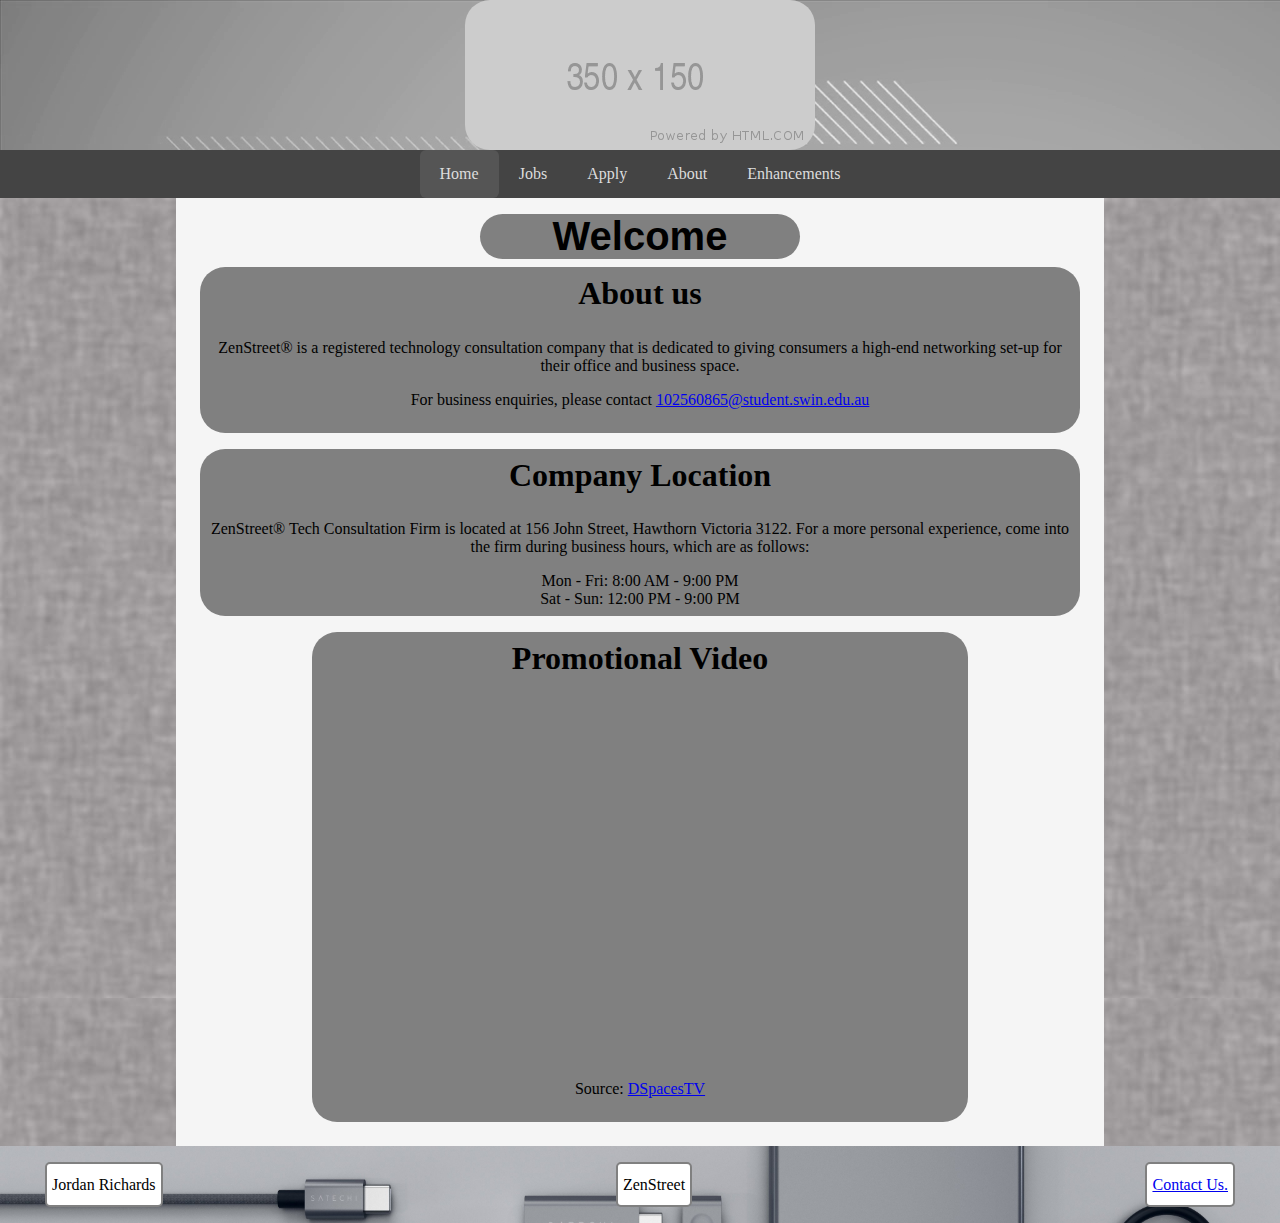
<file: Web Page/index.html>
<!DOCTYPE html>
<html lang="en">
    <head>
        <meta charset="utf-8">
		<meta name="description" content="Assignment Part 1 - WebApps">
		<meta name="keywords" content="ZenStreet,Consultation,Networking,Fullstack">
		<meta name="author" content="Jordan Richards">
		<meta name="viewport" content="width=device-width, initial-scale=1.0">
        <link href="styles/main.css" rel="stylesheet" />
		<link rel="icon" href="favicon.ico" type="image/x-icon" />
        <title>ZenStreet</title>
    </head>
    <body>
        <header id="header">
            <img src="images/logo.png" alt="Logo" />
        </header>
		<nav id="navbar">
			<ul>
				<li class="activenav"><a href="index.html">Home</a></li>
				<li><a href="jobs.html">Jobs</a></li>
				<li><a href="apply.html">Apply</a></li>
				<li><a href="about.html">About</a></li>
				<li><a href="enhancements.html">Enhancements</a></li>
			</ul>
		</nav>
        <div id="content-container">
            <article id="content">
				<h1 class="family-font">Welcome</h1>
                <div class="left">
					<h2>About us</h2>
                    <p>ZenStreet® is a registered technology consultation company that is dedicated to giving consumers a high-end networking set-up for their office and business space.</p>
					<p>For business enquiries, please contact <a href="mailto:102560865@student.swin.edu.au">102560865@student.swin.edu.au</a></p>
					
                </div>
				<div class="right">
					<h2>Company Location</h2>
                    <p>ZenStreet® Tech Consultation Firm is located at 156 John Street, Hawthorn Victoria 3122. For a more personal experience, come into the firm during business hours, which are as follows:</p>
					<dl>
						<dt>Mon - Fri:</dt>
						<dd>8:00 AM - 9:00 PM<br /></dd>
						<dt>Sat - Sun:</dt>
						<dd>12:00 PM - 9:00 PM</dd>
					</dl>
                </div>
				<div class="left">
					<h2>Promotional Video</h2>
                    <!-- video from youtube -->
					<div class="vid-container">
						<embed src="https://www.youtube.com/embed/h-YgIY0g3Nk" frameborder="0" allowfullscreen class="vid" />
					</div>
					<p>Source: <a href="https://www.youtube.com/embed/h-YgIY0g3Nk">DSpacesTV</a></p>
				</div>
            </article>
        </div>
        <footer id="footer">
            <p id="pleft">Jordan Richards</p>
			<p id="pcenter">ZenStreet</p>
			<p id="pright"><a href="mailto:102560865@student.swin.edu.au">Contact Us.</a></p>
        </footer>
    </body>
</html>
</file>
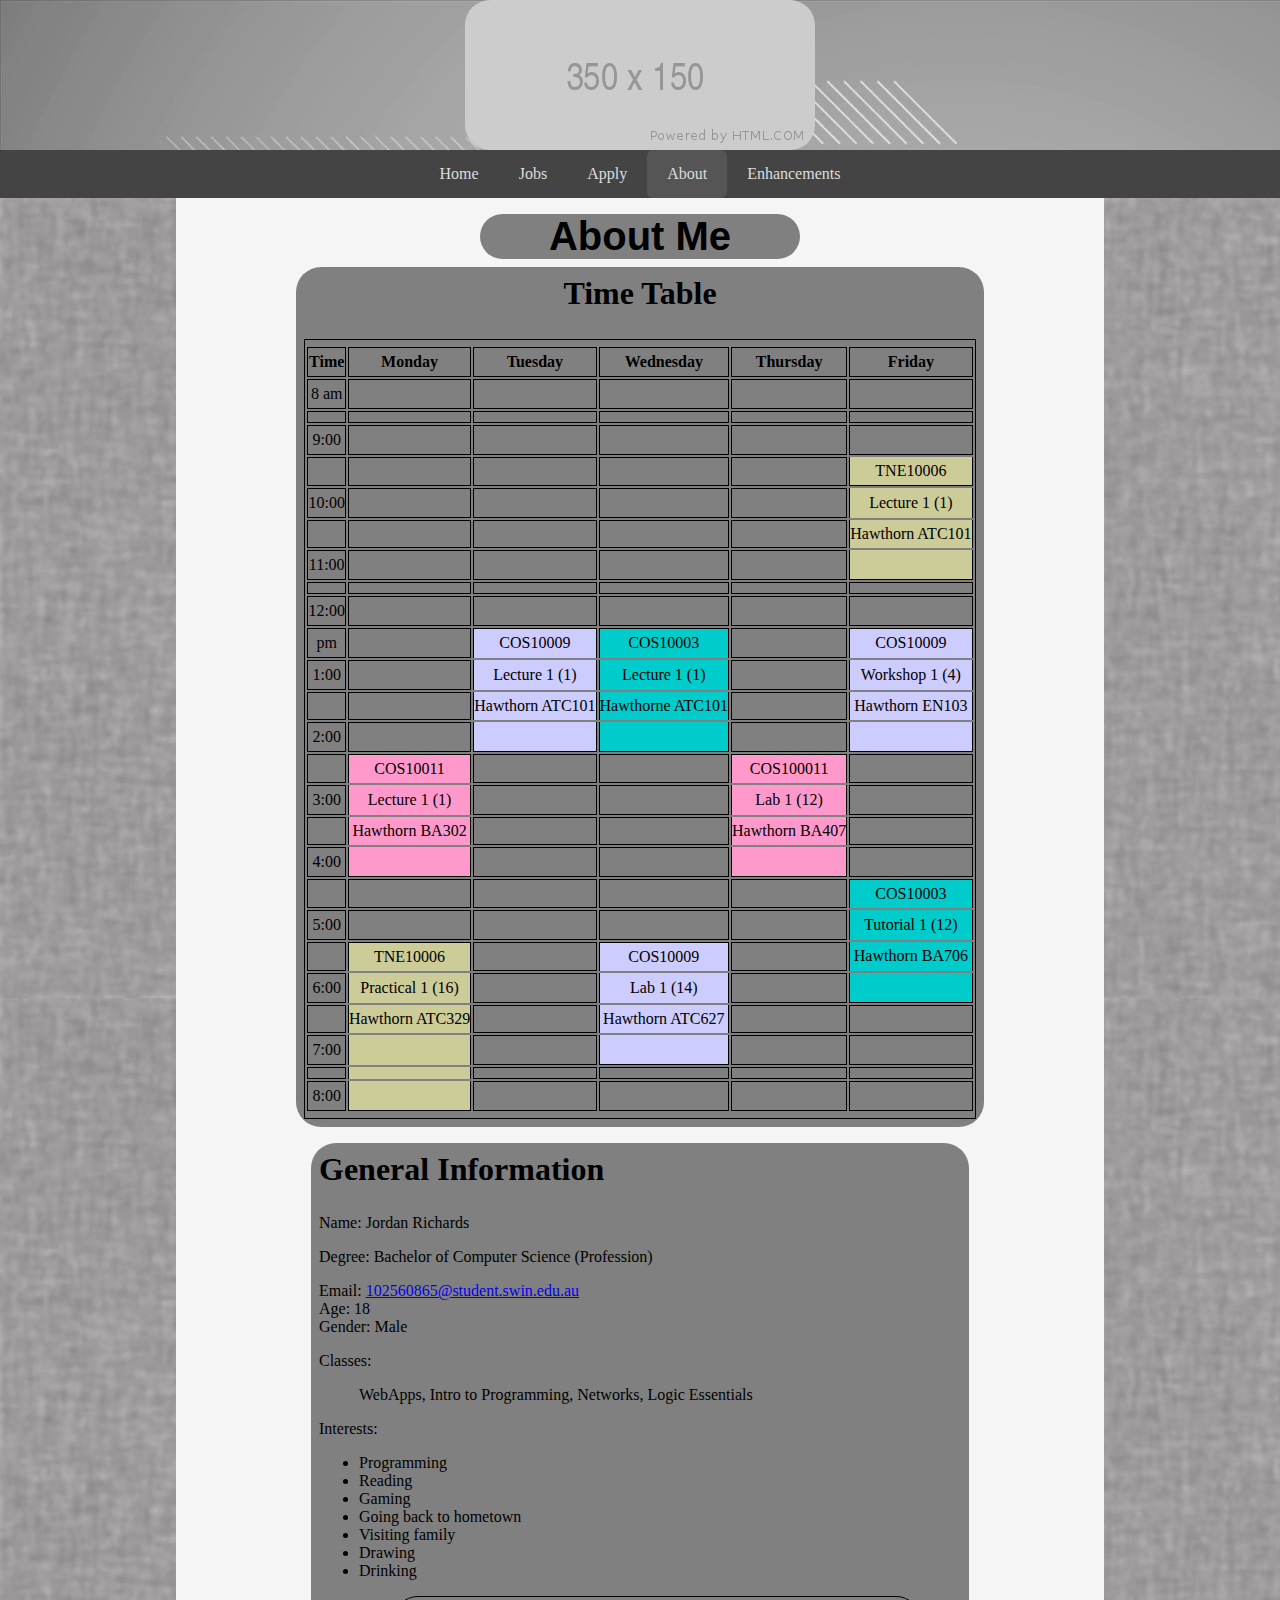
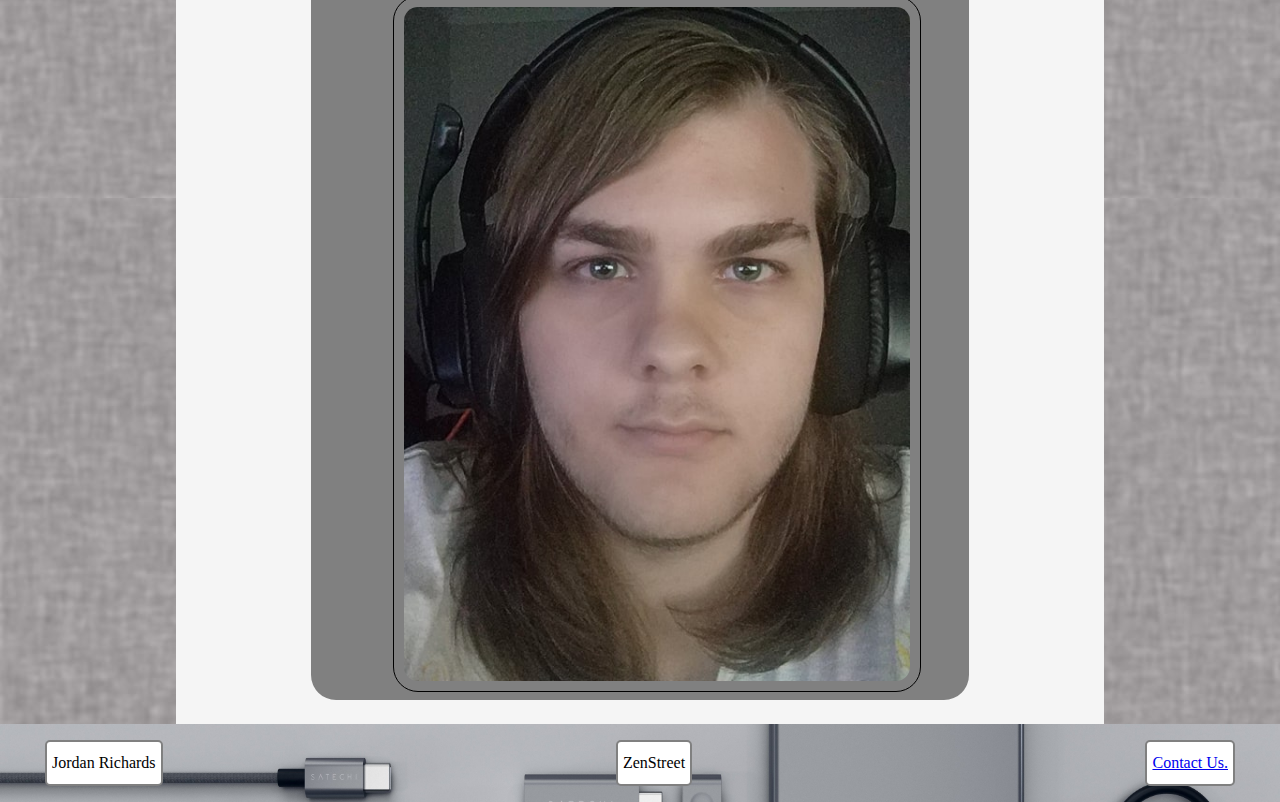
<file: Web Page/about.html>
<!DOCTYPE html>
<html lang="en">
    <head>
        <meta charset="utf-8">
		<meta name="description" content="Assignment Part 1 - WebApps">
		<meta name="keywords" content="ZenStreet,Consultation,Networking,Fullstack">
		<meta name="author" content="Jordan Richards">
		<meta name="viewport" content="width=device-width, initial-scale=1.0">
        <link href="styles/main.css" rel="stylesheet" />
		<link rel="icon" href="favicon.ico" type="image/x-icon" />
        <title>ZenStreet</title>
    </head>
    <body>
        <header id="header">
            <img src="images/logo.png" alt="Logo" />
        </header>
		<nav id="navbar">
			<ul>
				<li><a href="index.html">Home</a></li>
				<li><a href="jobs.html">Jobs</a></li>
				<li><a href="apply.html">Apply</a></li>
				<li class="activenav"><a href="about.html">About</a></li>
				<li><a href="enhancements.html">Enhancements</a></li>
			</ul>
		</nav>
        <div id="content-container">
            <article id="content">
				<h1 class="family-font">About Me</h1>
                <div class="left">
					<h2>Time Table</h2>
                    <table>
					  <tr>
						<th>Time</th>
						<th>Monday</th>
						<th>Tuesday</th>
						<th>Wednesday</th>
						<th>Thursday</th>
						<th>Friday</th>
					  </tr>
					  <tr>
						<td>8 am</td>
						<td></td>
						<td></td>
						<td></td>
						<td></td>
						<td></td>
					  </tr>
					  <tr>
						<td></td>
						<td></td>
						<td></td>
						<td></td>
						<td></td>
						<td></td>
					  </tr>
					  <tr>
						<td>9:00</td>
						<td></td>
						<td></td>
						<td></td>
						<td></td>
						<td></td>
					  </tr>
					  <tr>
						<td></td>
						<td></td>
						<td></td>
						<td></td>
						<td></td>
						<td class="brown no-top">TNE10006</td>
					  </tr>
					  <tr>
						<td>10:00</td>
						<td></td>
						<td></td>
						<td></td>
						<td></td>
						<td class="brown no-tb">Lecture 1 (1)</td>
					  </tr>
					  <tr>
						<td></td>
						<td></td>
						<td></td>
						<td></td>
						<td></td>
						<td class="brown no-tb">Hawthorn ATC101</td>
					  </tr>
					  <tr>
						<td>11:00</td>
						<td></td>
						<td></td>
						<td></td>
						<td></td>
						<td class="brown no-top"></td>
					  </tr>
					  <tr>
						<td></td>
						<td></td>
						<td></td>
						<td></td>
						<td></td>
						<td></td>
					  </tr>
					  <tr>
						<td>12:00 </td>
						<td></td>
						<td></td>
						<td></td>
						<td></td>
						<td></td>
					  </tr>
					  <tr>
						<td>pm</td>
						<td></td>
						<td class="purple no-bot">COS10009</td>
						<td class="aqua no-bot">COS10003</td>
						<td></td>
						<td class="purple no-bot">COS10009</td>
					  </tr>
					  <tr>
						<td>1:00</td>
						<td></td>
						<td class="purple no-tb">Lecture 1 (1)</td>
						<td class="aqua no-tb">Lecture 1 (1)</td>
						<td></td>
						<td class="purple no-tb">Workshop 1 (4)</td>
					  </tr>
					  <tr>
						<td></td>
						<td></td>
						<td class="purple no-tb">Hawthorn ATC101</td>
						<td class="aqua no-tb">Hawthorne ATC101</td>
						<td></td>
						<td class="purple no-tb">Hawthorn EN103</td>
					  </tr>
					  <tr>
						<td>2:00</td>
						<td></td>
						<td class="purple no-top"></td>
						<td class="aqua no-top"></td>
						<td></td>
						<td class="purple no-top"></td>
					  </tr>
					  <tr>
						<td></td>
						<td class="pink no-bot">COS10011</td>
						<td></td>
						<td></td>
						<td class="pink no-bot">COS100011</td>
						<td></td>
					  </tr>
					  <tr>
						<td>3:00</td>
						<td class="pink no-tb">Lecture 1 (1)</td>
						<td></td>
						<td></td>
						<td class="pink no-tb">Lab 1 (12)</td>
						<td></td>
					  </tr>
					  <tr>
						<td></td>
						<td class="pink no-tb">Hawthorn BA302</td>
						<td></td>
						<td></td>
						<td class="pink no-tb">Hawthorn BA407</td>
						<td></td>
					  </tr>
					  <tr>
						<td>4:00</td>
						<td class="pink no-top"></td>
						<td></td>
						<td></td>
						<td class="pink no-top"></td>
						<td></td>
					  </tr>
					  <tr>
						<td></td>
						<td></td>
						<td></td>
						<td></td>
						<td></td>
						<td class="aqua no-bot">COS10003</td>
					  </tr>
					  <tr>
						<td>5:00</td>
						<td></td>
						<td></td>
						<td></td>
						<td></td>
						<td class="aqua no-tb">Tutorial 1 (12)</td>
					  </tr>
					  <tr>
						<td></td>
						<td class="brown no-bot">TNE10006</td>
						<td></td>
						<td class="purple no-bot">COS10009</td>
						<td></td>
						<td class="aqua no-tb">Hawthorn BA706</td>
					  </tr>
					  <tr>
						<td>6:00</td>
						<td class="brown no-tb">Practical 1 (16)</td>
						<td></td>
						<td class="purple no-tb">Lab 1 (14)</td>
						<td></td>
						<td class="aqua no-top"></td>
					  </tr>
					  <tr>
						<td></td>
						<td class="brown no-tb">Hawthorn ATC329</td>
						<td></td>
						<td class="purple no-tb">Hawthorn ATC627</td>
						<td></td>
						<td></td>
					  </tr>
					  <tr>
						<td>7:00</td>
						<td class="brown no-tb"></td>
						<td></td>
						<td class="purple no-top"></td>
						<td></td>
						<td></td>
					  </tr>
					  <tr>
						<td></td>
						<td class="brown no-tb"></td>
						<td></td>
						<td></td>
						<td></td>
						<td></td>
					  </tr>
					  <tr>
						<td>8:00</td>
						<td class="brown no-top"></td>
						<td></td>
						<td></td>
						<td></td>
						<td></td>
					  </tr>
					</table>
                </div>
				<div class="right-left">
					<h2>General Information</h2>
					<p>Name: Jordan Richards</p>
					<p>Degree: Bachelor of Computer Science (Profession)</p>
                    <dl>
						<dt>Email:</dt>
						<dd> <a href="mailto:102560865@student.swin.edu.au">102560865@student.swin.edu.au</a><br /></dd>
						<dt>Age:</dt>
						<dd>18<br /></dd>
						<dt>Gender:</dt>
						<dd>Male</dd>
					</dl>
					<p>Classes:</p>
					<ul id="single-line">
						<li>WebApps,</li>
						<li>Intro to Programming,</li>
						<li>Networks,</li>
						<li>Logic Essentials</li>
					</ul>
					<p>Interests:</p>
					<ul>
						<li>Programming</li>
						<li>Reading</li>
						<li>Gaming</li>
						<li>Going back to hometown</li>
						<li>Visiting family</li>
						<li>Drawing</li>
						<li>Drinking</li>
					</ul>
					<figure>
						<img id="photo-me" src="images/me.png" alt="Literally Me" />
					</figure>
                </div>
            </article>
        </div>
        <footer id="footer">
            <p id="pleft">Jordan Richards</p>
			<p id="pcenter">ZenStreet</p>
			<p id="pright"><a href="mailto:102560865@student.swin.edu.au">Contact Us.</a></p>
        </footer>
    </body>
</html>
</file>
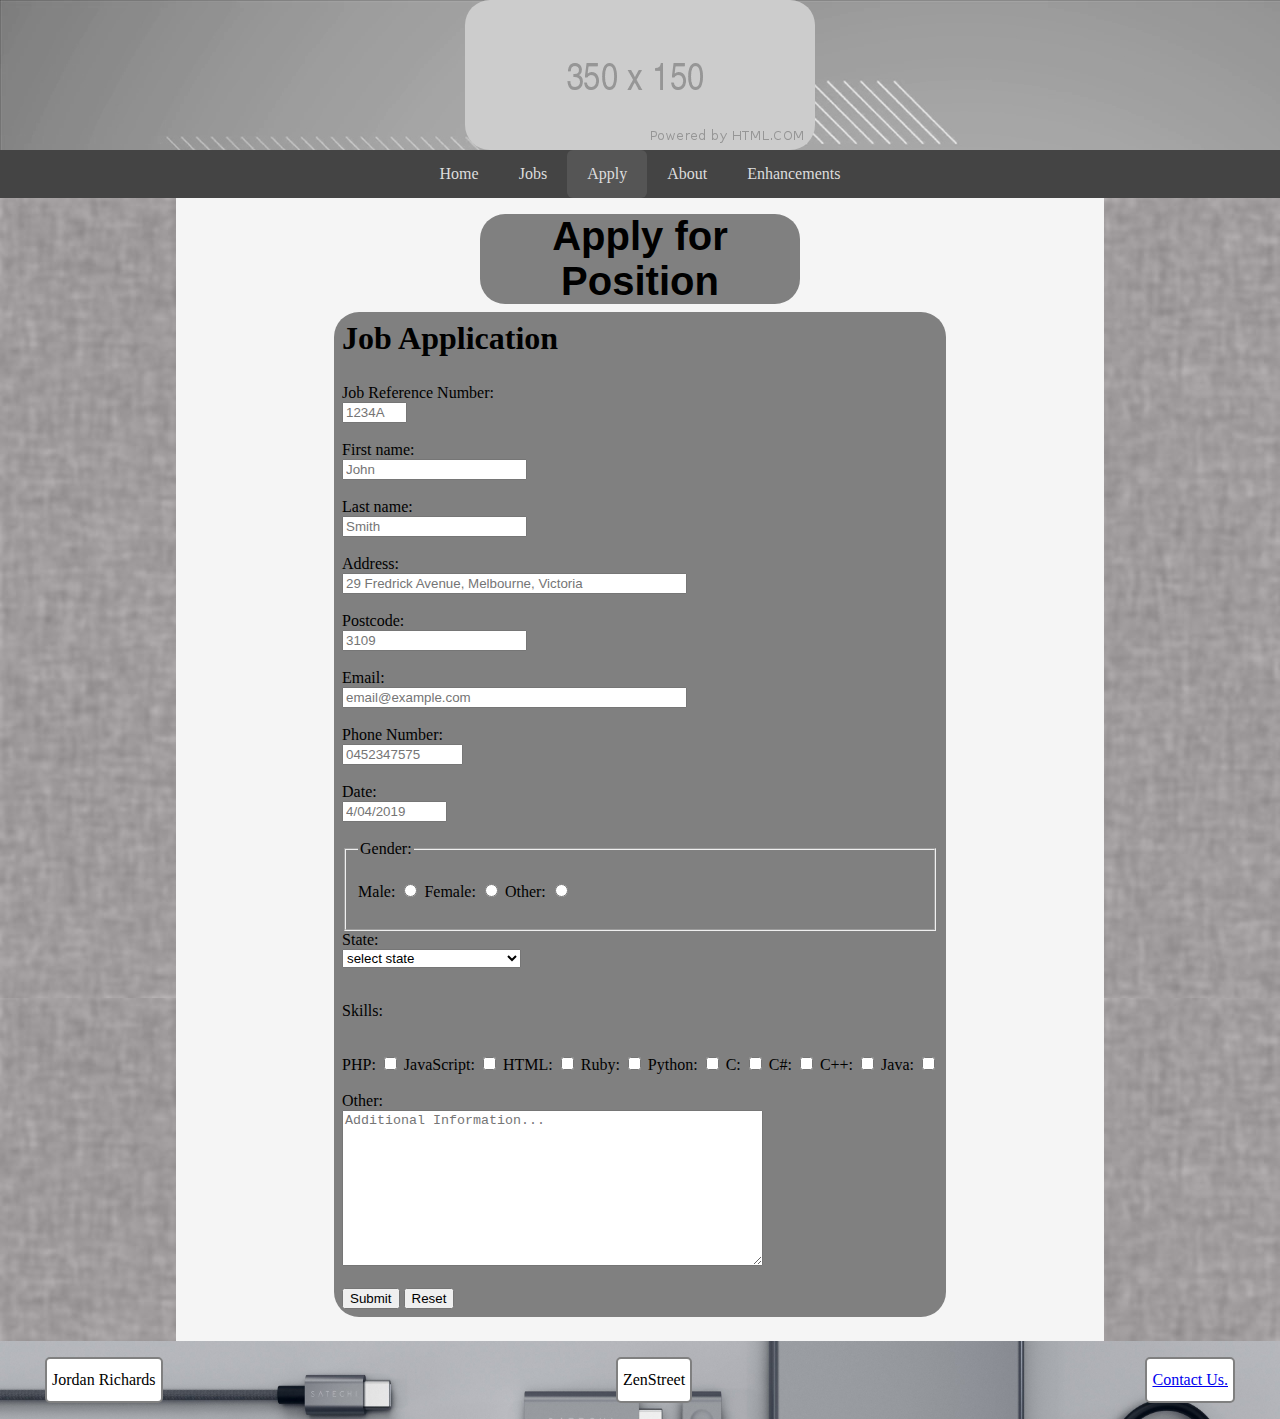
<file: Web Page/apply.html>
<!DOCTYPE html>
<html lang="en">
    <head>
        <meta charset="utf-8">
		<meta name="description" content="Assignment Part 1 - WebApps">
		<meta name="keywords" content="ZenStreet,Consultation,Networking,Fullstack">
		<meta name="author" content="Jordan Richards">
		<meta name="viewport" content="width=device-width, initial-scale=1.0">
        <link href="styles/main.css" rel="stylesheet" />
		<link rel="icon" href="favicon.ico" type="image/x-icon" />
        <title>ZenStreet</title>
    </head>
    <body>
        <header id="header">
            <img src="images/logo.png" alt="Logo" />
        </header>
		<nav id="navbar">
			<ul>
				<li><a href="index.html">Home</a></li>
				<li><a href="jobs.html">Jobs</a></li>
				<li class="activenav"><a href="apply.html">Apply</a></li>
				<li><a href="about.html">About</a></li>
				<li><a href="enhancements.html">Enhancements</a></li>
			</ul>
		</nav>
        <div id="content-container">
            <article id="content">
				<h1 class="family-font">Apply for Position</h1>
                <div class="center-left">
					<h2>Job Application</h2>
					<form action="http://mercury.swin.edu.au/it000000/formtest.php" method="post">
						<label for="jobrefno">Job Reference Number:</label><br>
						<input type="text" id="jobrefno" name="jobrefno" size="5" placeholder="1234A" pattern="[0-9a-zA-Z]{5}" required><br><br>
						<label for="fname">First name:</label><br>
						<input type="text" id="fname" name="firstname" size="20" placeholder="John" pattern="[a-zA-Z]{1,20}" required><br><br>
						<label for="lname">Last name:</label><br>
						<input type="text" id="lname" name="lastname" size="20" placeholder="Smith" pattern="[a-zA-Z]{1,20}" required><br><br>
						<label for="address">Address:</label><br>
						<input type="text" id="address" name="address" size="40" placeholder="29 Fredrick Avenue, Melbourne, Victoria" pattern="[0-9a-zA-Z, ]{1,40}" required><br><br>
						<label for="postcode">Postcode:</label><br>
						<input type="text" id="postcode" name="postcode" size="20" placeholder="3109" pattern="[0-9]{4,4}" required><br><br>
						<label for="email">Email:</label><br>
						<input type="email" id="email" name="email" size="40" placeholder="email@example.com" required><br><br>
						<label for="phonenumber">Phone Number:</label><br>
						<input type="text" id="phonenumber" name="phonenumber" size="12" placeholder="0452347575" pattern="[0-9]{8,12}" required><br><br>
						<label for="date">Date:</label><br>
						<input type="text" id="date" name="date" size="10" placeholder="4/04/2019" pattern="[0-9][0-9]/[0-9][0-9]/[0-9][0-9][0-9][0-9]" required><br><br>
						<fieldset>
							<legend>Gender:</legend><br>
							<label for="male">Male:</label>
							<input type="radio" id="male" name="gender" value="male" required>
							<label for="female">Female:</label>
							<input type="radio" id="female" name="gender" value="female">
							<label for="other">Other:</label>
							<input type="radio" id="other" name="gender" value="other"><br><br>
						</fieldset>
						<label for="state">State:</label><br>
						<select id="state" name="state" required>
							<option value="">select state</option>
							<option value="act">Australian Capital Territory</option>
							<option value="nsw">New South Wales</option>
							<option value="nt">Northern Territory</option>
							<option value="qld">Queensland</option>
							<option value="sa">South Australia</option>
							<option value="tas">Tasmania</option>
							<option value="vic">Victoria</option>
							<option value="wa">Western Australia</option>
						</select><br /><br />
						<p>Skills:</p><br>
						<label for="php">PHP:</label>
						<input type="checkbox" id="php" value="php" name="skills[]">
						<label for="js">JavaScript:</label>
						<input type="checkbox" id="js" value="js" name="skills[]">
						<label for="html">HTML:</label>
						<input type="checkbox" id="html" value="html" name="skills[]">
						<label for="ruby">Ruby:</label>
						<input type="checkbox" id="ruby" value="ruby" name="skills[]">
						<label for="python">Python:</label>
						<input type="checkbox" id="python" value="python" name="skills[]">
						<label for="c">C:</label>
						<input type="checkbox" id="c" value="c" name="skills[]">
						<label for="csharp">C#:</label>
						<input type="checkbox" id="csharp" value="csharp" name="skills[]">
						<label for="cpp">C++:</label>
						<input type="checkbox" id="cpp" value="cpp" name="skills[]">
						<label for="java">Java:</label>
						<input type="checkbox" id="java" value="java" name="skills[]"><br><br>
						<label for="comments">Other:</label><br>
						<textarea rows=10 cols=50 id="comments" name="comments" placeholder="Additional Information..."></textarea><br /><br />
						<input type="submit" value="Submit"/>
						<input type="reset" value="Reset"/>
					</form>
                </div>
            </article>
        </div>
        <footer id="footer">
            <p id="pleft">Jordan Richards</p>
			<p id="pcenter">ZenStreet</p>
			<p id="pright"><a href="mailto:102560865@student.swin.edu.au">Contact Us.</a></p>
        </footer>
    </body>
</html>
</file>
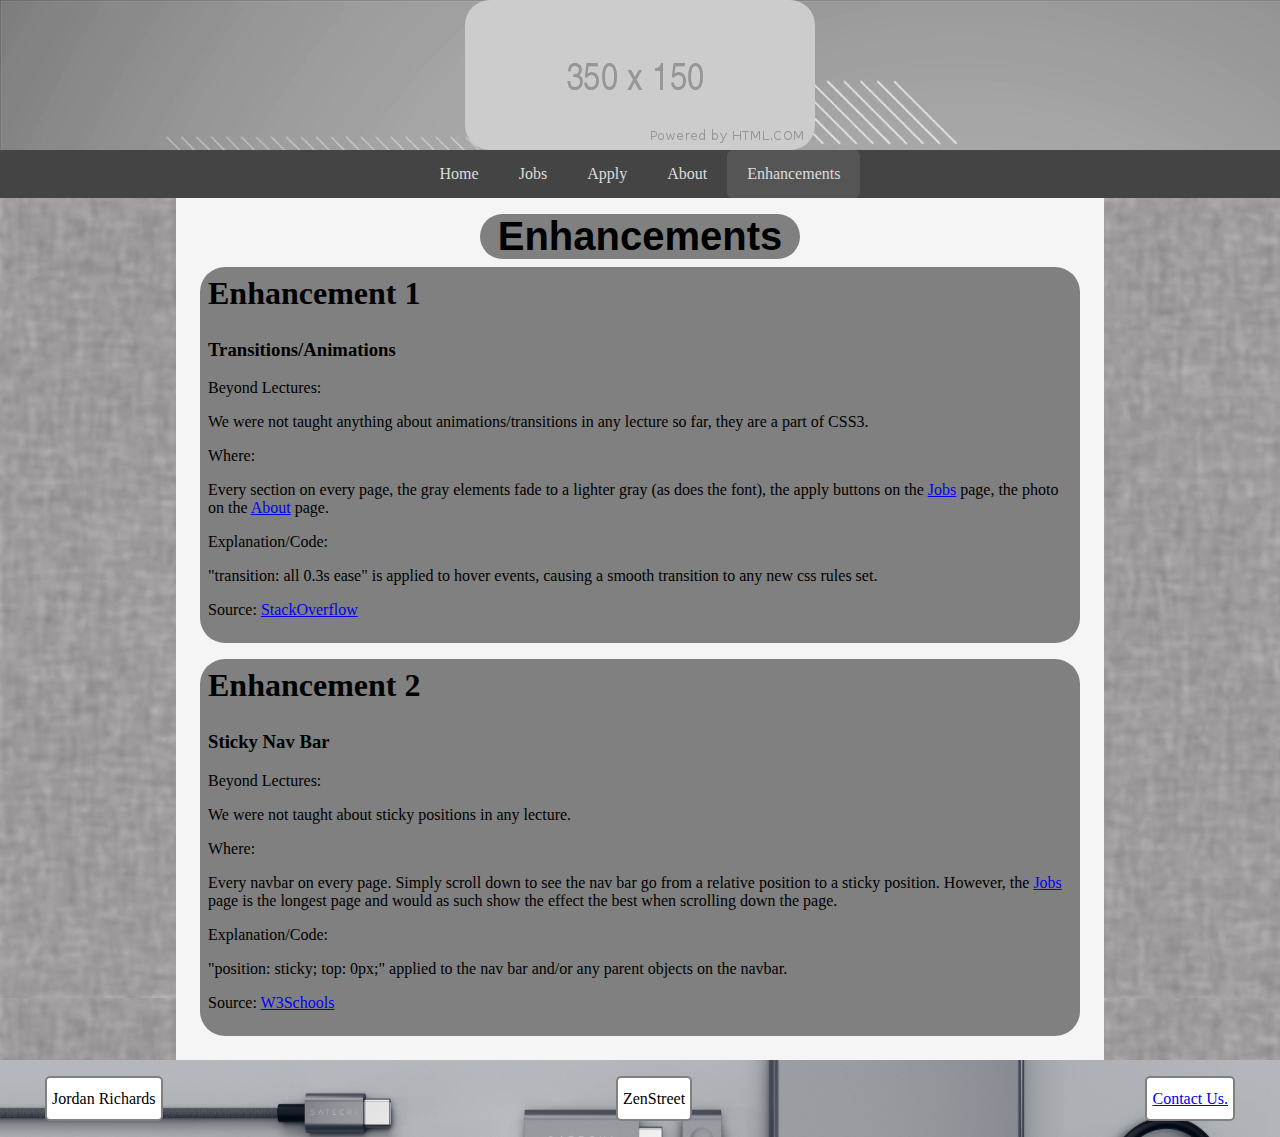
<file: Web Page/enhancements.html>
<!DOCTYPE html>
<html lang="en">
    <head>
        <meta charset="utf-8">
		<meta name="description" content="Assignment Part 1 - WebApps">
		<meta name="keywords" content="ZenStreet,Consultation,Networking,Fullstack">
		<meta name="author" content="Jordan Richards">
		<meta name="viewport" content="width=device-width, initial-scale=1.0">
        <link href="styles/main.css" rel="stylesheet" />
		<link rel="icon" href="favicon.ico" type="image/x-icon" />
        <title>ZenStreet</title>
    </head>
    <body>
        <header id="header">
            <img src="images/logo.png" alt="Logo" />
        </header>
		<nav id="navbar">
			<ul>
				<li><a href="index.html">Home</a></li>
				<li><a href="jobs.html">Jobs</a></li>
				<li><a href="apply.html">Apply</a></li>
				<li><a href="about.html">About</a></li>
				<li class="activenav"><a href="enhancements.html">Enhancements</a></li>
			</ul>
		</nav>
        <div id="content-container">
            <article id="content">
				<h1 class="family-font">Enhancements</h1>
                <div class="left-left">
					<h2>Enhancement 1</h2>
                    <h3>Transitions/Animations</h3>
					<p>Beyond Lectures:</p>
					<p>We were not taught anything about animations/transitions in any lecture so far, they are a part of CSS3.</p>
					<p>Where:</p>
					<p>Every section on every page, the gray elements fade to a lighter gray (as does the font), the apply buttons on the <a href="jobs.html">Jobs</a> page, the photo on the <a href="about.html">About</a> page.</p>
					<p>Explanation/Code:</p>
					<p>"transition: all 0.3s ease" is applied to hover events, causing a smooth transition to any new css rules set.</p>
					<p>Source: <a href="https://stackoverflow.com/questions/10604389/how-do-i-apply-css3-transition-to-all-properties-except-background-position">StackOverflow</a></p>
                </div>
                <div class="right-left">
					<h2>Enhancement 2</h2>
                    <h3>Sticky Nav Bar</h3>
					<p>Beyond Lectures:</p>
					<p>We were not taught about sticky positions in any lecture.</p>
					<p>Where:</p>
					<p>Every navbar on every page. Simply scroll down to see the nav bar go from a relative position to a sticky position. However, the <a href="jobs.html">Jobs</a> page is the longest page and would as such show the effect the best when scrolling down the page.</p>
					<p>Explanation/Code:</p>
					<p>"position: sticky; top: 0px;" applied to the nav bar and/or any parent objects on the navbar.</p>
					<p>Source: <a href="https://www.w3schools.com/css/css_navbar.asp">W3Schools</a></p>
                </div>
            </article>
        </div>
        <footer id="footer">
            <p id="pleft">Jordan Richards</p>
			<p id="pcenter">ZenStreet</p>
			<p id="pright"><a href="mailto:102560865@student.swin.edu.au">Contact Us.</a></p>
        </footer>
    </body>
</html>
</file>
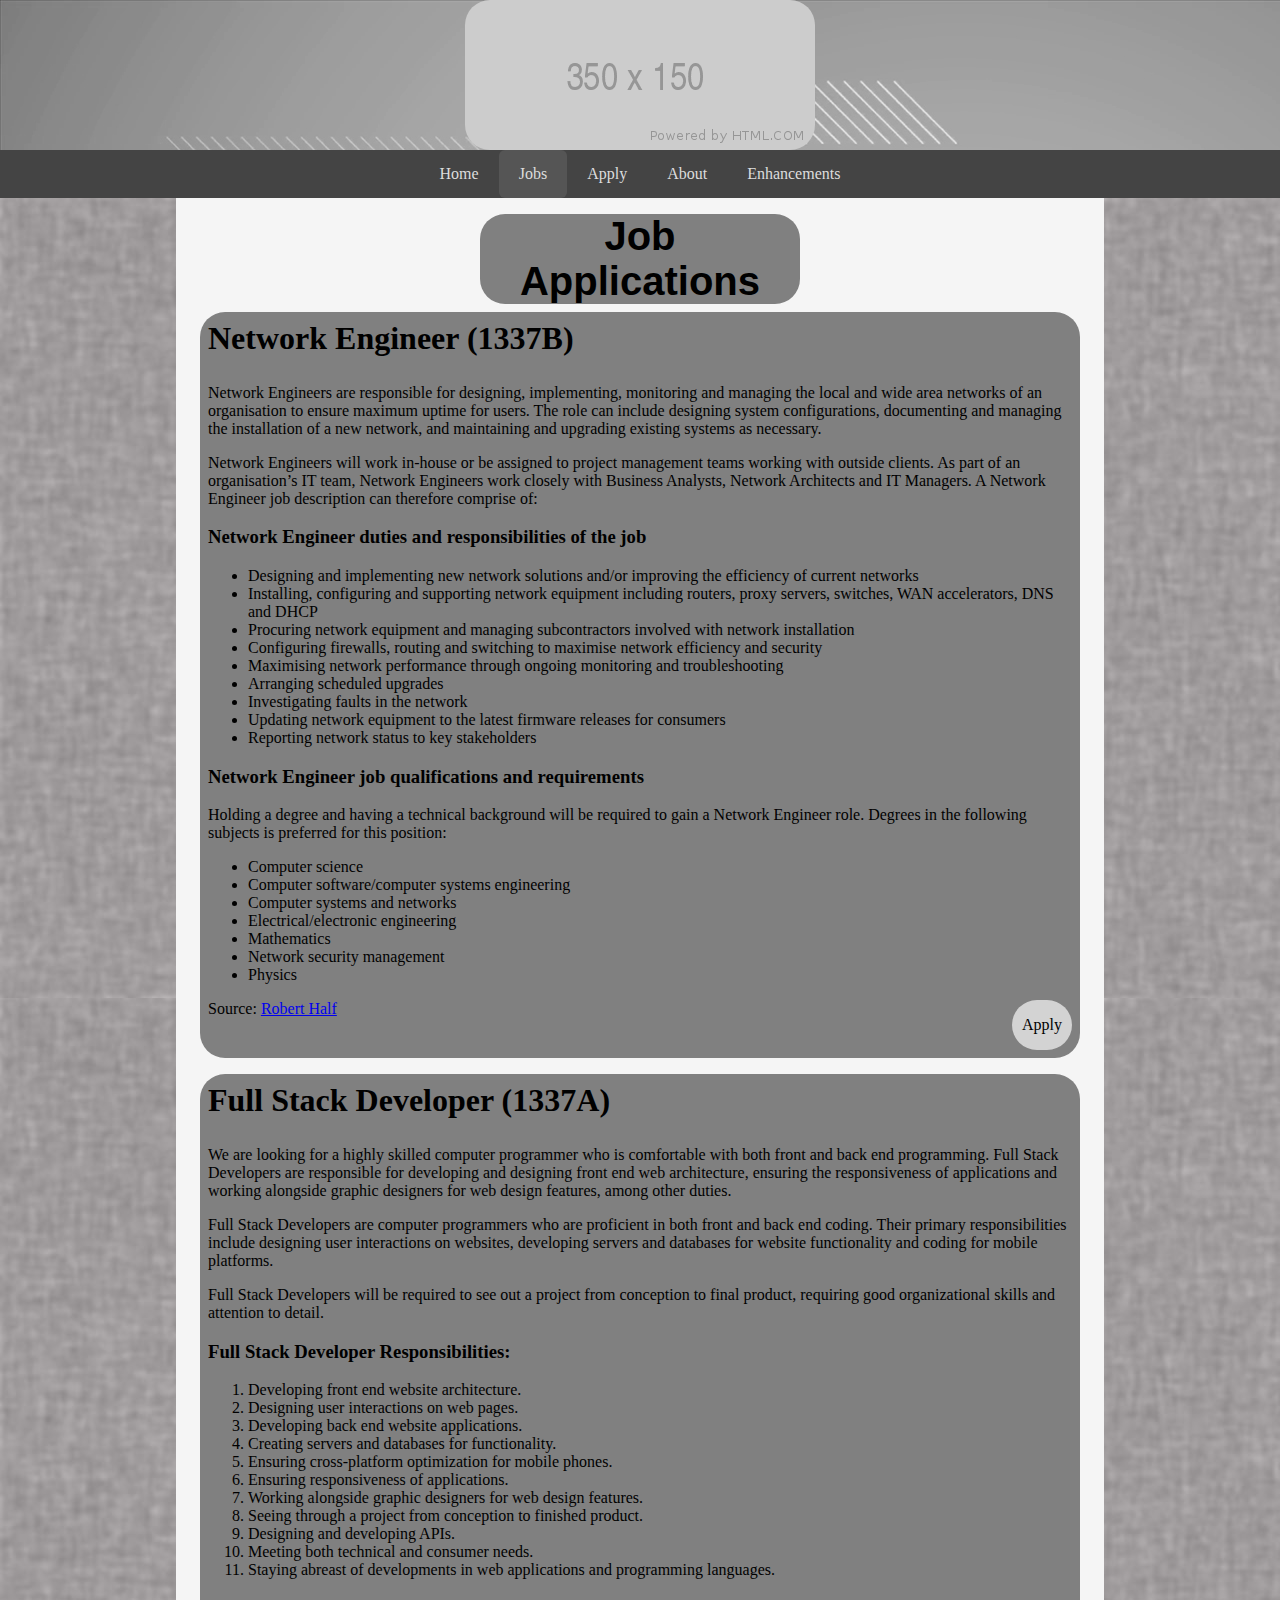
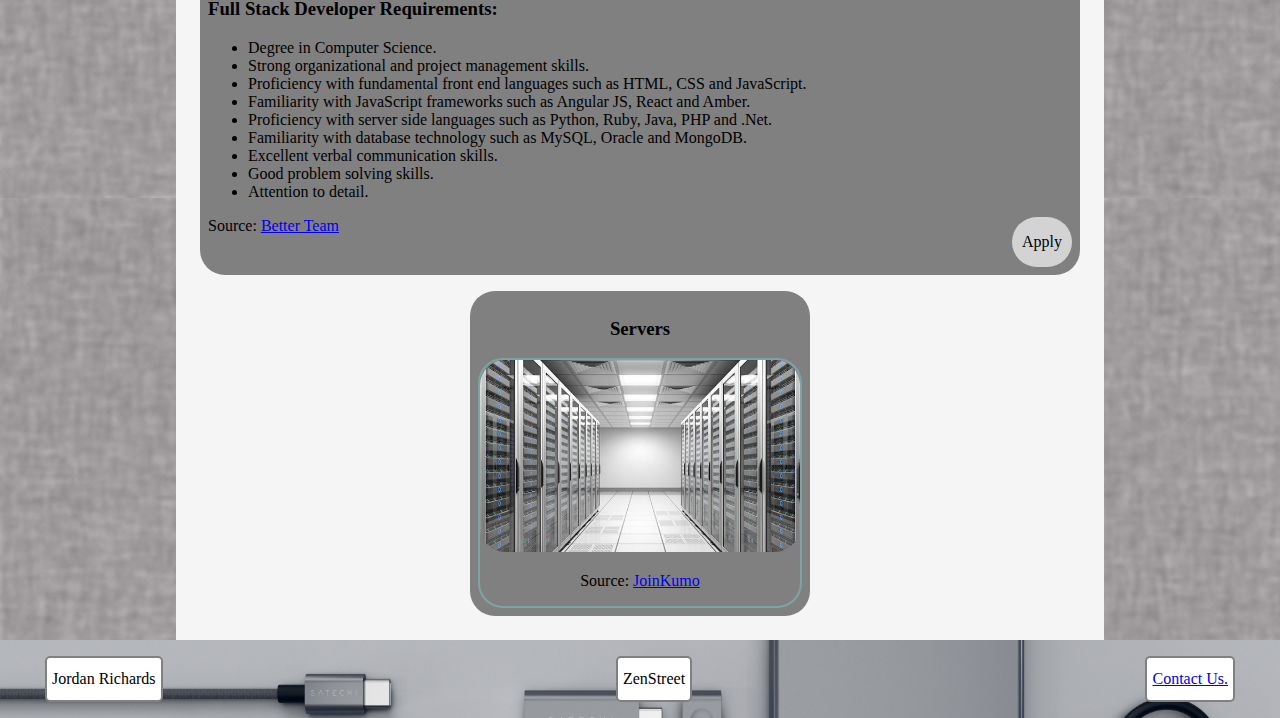
<file: Web Page/jobs.html>
<!DOCTYPE html>
<html lang="en">
    <head>
        <meta charset="utf-8">
		<meta name="description" content="Assignment Part 1 - WebApps">
		<meta name="keywords" content="ZenStreet,Consultation,Networking,Fullstack">
		<meta name="author" content="Jordan Richards">
		<meta name="viewport" content="width=device-width, initial-scale=1.0">
        <link href="styles/main.css" rel="stylesheet" />
		<link rel="icon" href="favicon.ico" type="image/x-icon" />
        <title>ZenStreet</title>
    </head>
    <body>
        <header id="header">
            <img src="images/logo.png" alt="Logo" />
        </header>
		<nav id="navbar">
			<ul>
				<li><a href="index.html">Home</a></li>
				<li class="activenav"><a href="jobs.html">Jobs</a></li>
				<li><a href="apply.html">Apply</a></li>
				<li><a href="about.html">About</a></li>
				<li><a href="enhancements.html">Enhancements</a></li>
			</ul>
		</nav>
        <div id="content-container">
            <article id="content">
				<h1 class="family-font">Job Applications</h1>
                <section class="left-left">
					<h2>Network Engineer (1337B)</h2>
                    <p>Network Engineers are responsible for designing, implementing, monitoring and managing the local and wide area networks of an organisation to ensure maximum uptime for users. The role can include designing system configurations, documenting and managing the installation of a new network, and maintaining and upgrading existing systems as necessary.
					</p><p>Network Engineers will work in-house or be assigned to project management teams working with outside clients. As part of an organisation’s IT team, Network Engineers work closely with Business Analysts, Network Architects and IT Managers. A Network Engineer job description can therefore comprise of:
					</p>
					<h3>Network Engineer duties and responsibilities of the job
					</h3>
					<ul>
						<li>Designing and implementing new network solutions and/or improving the efficiency of current networks</li>
						<li>Installing, configuring and supporting network equipment including routers, proxy servers, switches, WAN accelerators, DNS and DHCP</li>
						<li>Procuring network equipment and managing subcontractors involved with network installation</li>
						<li>Configuring firewalls, routing and switching to maximise network efficiency and security</li>
						<li>Maximising network performance through ongoing monitoring and troubleshooting</li>
						<li>Arranging scheduled upgrades</li>
						<li>Investigating faults in the network</li>
						<li>Updating network equipment to the latest firmware releases for consumers</li>
						<li>Reporting network status to key stakeholders</li>
					</ul>
					
					<h3>Network Engineer job qualifications and requirements</h3>

					<p>Holding a degree and having a technical background will be required to gain a Network Engineer role. Degrees in the following subjects is preferred for this position:</p>

					<ul>
						<li>Computer science</li>
						<li>Computer software/computer systems engineering</li>
						<li>Computer systems and networks</li>
						<li>Electrical/electronic engineering</li>
						<li>Mathematics</li>
						<li>Network security management</li>
						<li>Physics</li>
					</ul>
					<!-- <p>As well as formal qualifications, you should should possess the following qualities:
					<ul>
						<li>An analytical mind</li>
						<li>An ability to learn new technologies quickly</li>
						<li>Good time management skills</li>
						<li>An ability to follow processes</li>
						<li>Strong documentation skills</li>
						<li>Good communication skills – both written and verbal</li>
						<li>Commercial and business awareness</li>
					</ul> -->
					<a class="apply-btn" href="apply.html"><p>Apply</p></a>
					<p>Source: <a href="https://www.roberthalf.com.au/our-services/it-technology/network-engineer-jobs">Robert Half</a></p>
                </section>
                <section class="right-left">
					<h2>Full Stack Developer (1337A)</h2>
                    <p>We are looking for a highly skilled computer programmer who is comfortable with both front and back end programming. Full Stack Developers are responsible for developing and designing front end web architecture, ensuring the responsiveness of applications and working alongside graphic designers for web design features, among other duties.
					</p><p>Full Stack Developers are computer programmers who are proficient in both front and back end coding. Their primary responsibilities include designing user interactions on websites, developing servers and databases for website functionality and coding for mobile platforms.
					</p><p>Full Stack Developers will be required to see out a project from conception to final product, requiring good organizational skills and attention to detail.
					</p><h3>Full Stack Developer Responsibilities:</h3>
					<ol>
						<li>Developing front end website architecture.</li>
						<li>Designing user interactions on web pages.</li>
						<li>Developing back end website applications.</li>
						<li>Creating servers and databases for functionality.</li>
						<li>Ensuring cross-platform optimization for mobile phones.</li>
						<li>Ensuring responsiveness of applications.</li>
						<li>Working alongside graphic designers for web design features.</li>
						<li>Seeing through a project from conception to finished product.</li>
						<li>Designing and developing APIs.</li>
						<li>Meeting both technical and consumer needs.</li>
						<li>Staying abreast of developments in web applications and programming languages.</li>
					</ol>
					<h3>Full Stack Developer Requirements:</h3>
					<ul>
						<li>Degree in Computer Science.</li>
						<li>Strong organizational and project management skills.</li>
						<li>Proficiency with fundamental front end languages such as HTML, CSS and JavaScript.</li>
						<li>Familiarity with JavaScript frameworks such as Angular JS, React and Amber.</li>
						<li>Proficiency with server side languages such as Python, Ruby, Java, PHP and .Net.</li>
						<li>Familiarity with database technology such as MySQL, Oracle and MongoDB.</li>
						<li>Excellent verbal communication skills.</li>
						<li>Good problem solving skills.</li>
						<li>Attention to detail.</li>
					</ul>
					<a class="apply-btn" href="apply.html"><p>Apply</p></a>
					<p>Source: <a href="https://www.betterteam.com/full-stack-developer-job-description">Better Team</a></p>
                </section>
				<section class="right">
					<h3>Servers</h3>
					<aside id="job-aside">
						<img id="aside-img" src="images/jobs.jpg" alt="Servers" />
						<p>Source: <a href="https://www.joinkumo.com/solutions/servers/">JoinKumo</a></p>
					</aside>
				</section>
            </article>
        </div>
        <footer id="footer">
            <p id="pleft">Jordan Richards</p>
			<p id="pcenter">ZenStreet</p>
			<p id="pright"><a href="mailto:102560865@student.swin.edu.au">Contact Us.</a></p>
        </footer>
    </body>
</html>
</file>
<file: Web Page/styles/main.css>
/*
filename: main.css
author: Jordan Richards
created: 21/03/2019
last modified: 4/04/2019
description: index.html, jobs.html, about.html, apply.html, enhancements.html
*/


/* remove the default margins so that everythin is flush */

body {
    margin: 0px;
    height:100%;
    background-color: gray;
}

/* color the header, give it and background, and center all the content such as the logo */

#header {
    position: relative;
    background-color: gray;
    margin: 0 auto;
    margin: 0px;
    padding: 0px;
    min-height: 15vh;
	/* Source: https://stingeraustralia.com.au/wp-content/uploads/2018/12/abstract-grey-tech-geometric-motion-background-video-corporate-animation-ultra-hd-4k-3840x2160_b4-2cnvd__F0000.jpg */ 
    background-image: url("../images/banner.jpg");
	display: flex;
	justify-content: center;
}

/* format the logo to look less sharp */

#header img {
	border-radius: 25px;
}

/* give the navbar parent a sticky attribute just like its child so that they both stay in the same place when scrolling */

#navbar {
	position: sticky;
	top: 0;
	z-index : 1;
}

/* center aligns the entire content so that it doesn't stretch all the way to the edge of the screen and hide the background image */

#content-container {
    position: relative;
    text-align: center;
    background-color: gray;
    background-image: url("../images/background_blur.jpg");
}

/*  */

#content {
    position: relative;
    padding: 1em;
    margin: 0 auto;
    background-color: whitesmoke;
    width: 70%;
    min-height: 69vh;
}

/* Give all h1s a custom font and size, and a different border/background */

h1 {
	font-size: 3em;
	margin-bottom: 0;
	background-color: gray;
	border-radius: 25px;
	min-width: 7em;
	max-width: 25vw;
	margin: 0px auto;
	overflow: hidden;
}

/* give the h2 a size, and allow it to go higher up to reduce the footprint */

h2 {
	font-size: 2em;
	margin-top: 0;
}

/* format the definitions to look pretty */

dl, dt, dd {
	display: inline;
	margin-top: 0em;
	margin-bottom: 0em;
	margin-left: 0;
	margin-right: 0;
}

/* change all the sections to a lighter background/font colour on hover, using a transition */

h1:hover, .left:hover, .center:hover, .right:hover, .left-left:hover, .center-left:hover, .right-left:hover {
	background-color: #888;
	color: #424242;
	transition: all 0.6s ease;
}

/* align a section to the left/middle */

.left {
    position: relative;
    display: inline-block;
    max-width: 25vw;
    padding: 0.5em;
	margin: 0.5em;
	vertical-align: top;
	background-color: grey;
	border-radius: 25px;
}

/* align a section to the right/middle */

.right {
    position: relative;
    display: inline-block;
    max-width: 25vw;
    padding: 0.5em;
	margin: 0.5em;
	vertical-align: top;
	background-color: grey;
	border-radius: 25px;
}

/* formats a column to have text aligned to the left while also being on the left */

.left-left {
    position: relative;
    text-align: left;
    display: inline-block;
    max-width: 25vw;
    padding: 0.5em;
	margin: 0.5em;
	vertical-align: top;
	background-color: grey;
	border-radius: 25px;
}

/* creates a giant wide column that has text aligned to the left */

.center-left {
    position: relative;
    text-align: left;
    display: inline-block;
    max-width: 100vw;
	width: 68vw;
    padding: 0.5em;
	margin: 0.5em;
	vertical-align: top;
	background-color: grey;
	border-radius: 25px;
}

/* creates a formatted column that has text aligned to the left */

.right-left {
    position: relative;
    text-align: left;
    display: inline-block;
    max-width: 25vw;
    padding: 0.5em;
	margin: 0.5em;
	vertical-align: top;
	background-color: grey;
	border-radius: 25px;
}

/* maintains the video aspect ratio */

.vid-container {
	position: relative;
	max-width: 25vw;
    width: 25vw;
    height: 0;
    padding-bottom: 56.25%;
}

/* keeps video inside the video container */

.vid {
	position: absolute;
    top: 0;
    left: 0;
    width: 100%;
    height: 100%;
}

/* set the footer to the bottom of the screen despite the amount of content, so that it always remains at the bottom of the dom */

#footer {
    position: relative;
    text-align: center;
    bottom: 0;
    margin: 0 auto;
    background-color: gray;
    min-height: 7vh;
	line-height: 3.5vh;
    background-image: url("../images/footer.png");
    background-size: 100% 250%;
}

/* create a pretty paragraph for the footer that is floating left */

#pleft {
    display: inline-block;
	float: left;
	margin-left: 5vh;
	background-color: white;
	border-radius: 5px;
	border: 2px solid gray;
	padding: 5px;
}

/* create a pretty paragraph for the footer that is centered */

#pcenter {
	display: inline-block;
	margin-right: 5vh;
	margin-left: 5vh;
	background-color: white;
	border-radius: 5px;
	border: 2px solid gray;
	padding: 5px;
}

/* create a pretty paragraph that is floating right */

#pright {
    display: inline-block;
	float: right;
	margin-right: 5vh;
	background-color: white;
	border-radius: 5px;
	border: 2px solid gray;
	padding: 5px;
}

/* remove padding and margins between the li elements, set the nav to sticky so it follows the viewport */

#navbar ul {
    overflow: hidden;
    background-color: #444;
    position: sticky;
    top: 0px;
    margin: 0px;
    padding: 0px;
    z-index : 1;
    list-style-type: none;
}

/* float the navbar list left */

#navbar li {
    float: left;
}

/* set the anchor tags to have padding and nice colours, also remove the anchor underline */

#navbar li a {
    display: inline-block;
    color: #DDD;
    text-align: center;
    padding: 15px 20px;
    text-decoration: none;
}

/* change the color of the nav item you are hovering over, do it slowly */

#navbar li a:hover {
	transition: all 1.0s ease;
    background-color: #333;
	border-radius: 6px;
}

/* sets part of the nav to active, depending on what page you are on */

.activenav {
	background-color: #555;
	border-radius: 6px;
}

/* give the buttons a larger footprint and transition animation */

.apply-btn {
	float: right;
	background-color: lightgray;
	padding: 0px 10px;
	border-radius: 25px;
	color: black;
	text-decoration: none;
	transition: all 0.3s ease
}

/* apply a transition to the button to expand and turn blue on the jobs page */

.apply-btn:hover {
	background-color: lightblue;
	padding: 0px 100px;
	transition: all 0.3s ease;
}

/* set the aside to float and have border/colour etc */

#job-aside {
	float: right;
	clear: both;
	width: 25vw;
	border: 2px solid #7ca4a5;
	background-color: gray;
	border-radius: 25px;
}

/* set the aside to 25% of the viewport width */

#aside-img {
	width: 25vw;
	border-radius: 25px;
}

/* add padding to the table to prevent empty rows from getting too squished */

table, th, td {
	border: 1px solid black;
	padding: 5px 0px;
}

/* set cells to brown */

.brown {
	background-color: #CCCC99;
}

/* set specific cells to purple*/

.purple {
	background-color: #CCCCFF;
}

/* set specific cells to pink */

.pink {
	background-color: #FF99CC;
}

/* set specific cells to aqua */

.aqua {
	background-color: #00CCCC;
}

/* remove specific top borders in the table */

.no-top {
	border-top: none;
}

/* remove specific bottom table borders */

.no-bot {
	border-bottom: none;
}

/* remove top and bottom borders in specific table cells */

.no-tb {
	border-top: none;
	border-bottom: none;
}

/* float the photo of me right, add some padding and smooth the image about with a border and a smaller footprint */

#photo-me {
	float: right;
	padding: 10px;
	border-radius: 25px;
	width: 90%;
	border: 1px solid black;
}

/* expand the image when you hover over it, do it as a transition */

#photo-me:hover {
	width: 100%;
	transition: all 0.3s ease;
}

/* displays the list inline */

#single-line li {
	display: inline;
}

/* apply different font css to h2s with this class */

.family-font {
	font-variant: normal;
	font-size: 40px;
	font-family: Arial, Comic Sans, Calibre;
}

/* apply small screen specific css */

@media only screen and (max-width: 1360px) {
		
	/* center the navbar elements on a small width display */

	#navbar ul {
		display: flex;
		justify-content: center;
	}
	
	/* make the columns take up the entire screen when small width */

	.left, .center, .right, .left-left, .center-left, .right-left, .vid-container {
		max-width: 100vw;
		width: auto;
	}
	
	/* change video width when screen is small */

	.vid-container {
		width: 50vw;
	}
}
</file>
